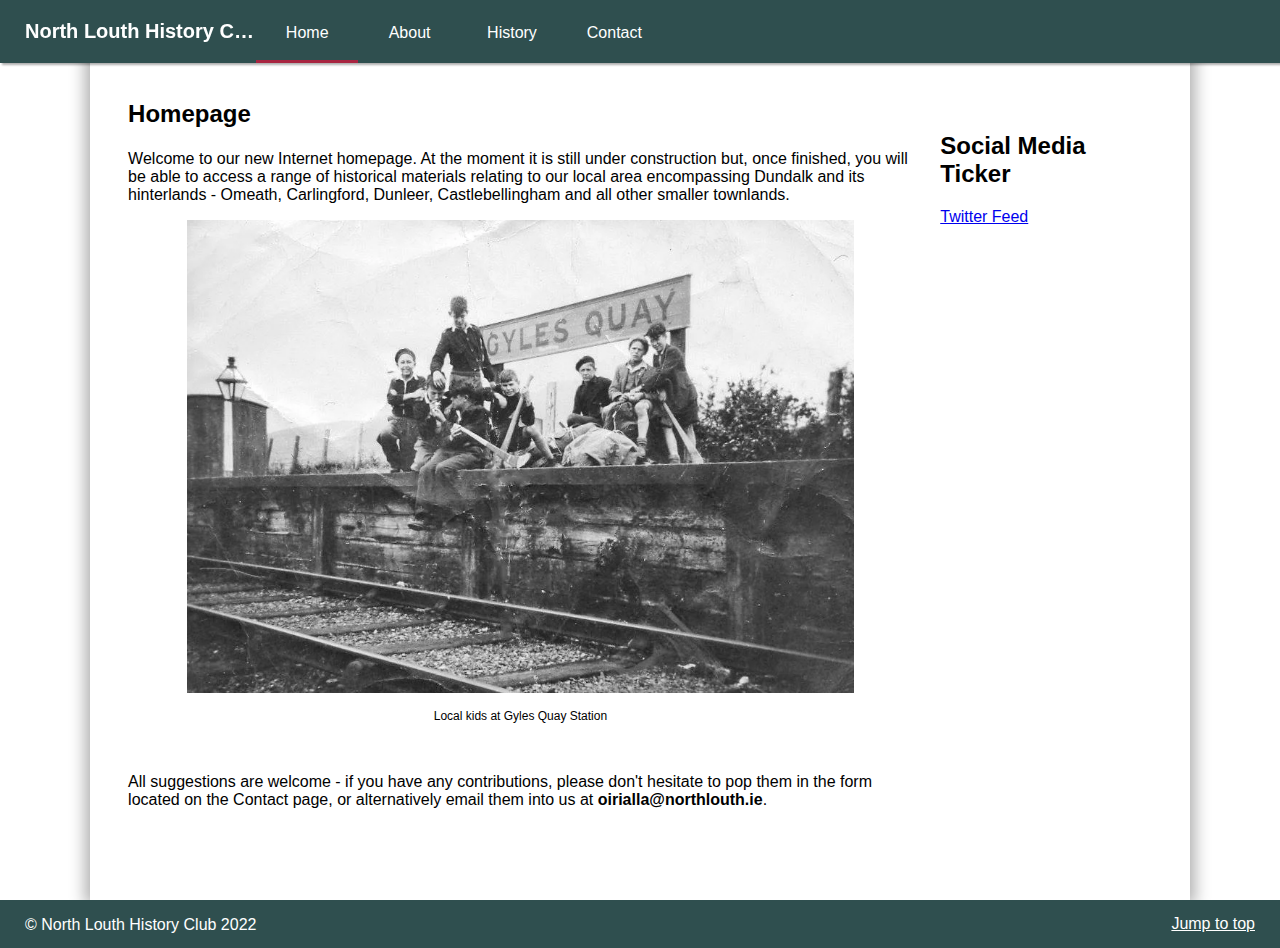
<file: index.html>
<!DOCTYPE html>
<html lang="en">
<head>
    <link rel="stylesheet" type="text/css" href="css/index.css"> 
    <meta charset="UTF-8">
    <meta http-equiv="X-UA-Compatible" content="IE=edge">
    <meta name="viewport" content="width=device-width, initial-scale=1.0">
    <title>North Louth History Club</title>
</head>
<body>
    <nav class ="mobheader"> <!-- mobile-only hamburger menu-->
        <div class="hamburger-menu"> <!-- hamburger menu  source - i have slimmed the CSS slightly but this is the source https://codepen.io/andreykrokhin/pen/mGEqja -->
            <input id="menu__toggle" type="checkbox">
            <label class="menu__btn" for="menu__toggle">
              <span></span>
            </label>
            <p class="title">North Louth History Club</p>
            <ul class="menu__box">
                <li><a class="menu__item" href="index.html">Home</a></li>
                <li><a class="menu__item" href="about.html">About</a></li>
                <li><a class="menu__item" href="history.html">History</a></li>
                <li><a class="menu__item" href="contact.html">Contact</a></li>
            </ul>
        </div>
    </nav>
    <nav class= "header"> <!-- standard desktop-only horizontal navbar-->
        <a class="title" href="index.html">North Louth History Club</a>
            <a class="nav" href="index.html" id="current">Home</a>   
            <a class="nav" href="about.html">About</a>
            <a class="nav" href="history.html">History</a>
            <a class="nav" href="contact.html">Contact</a>
    </nav> 
    <section id="anchor">
        <div class="flexitainer"> <!-- flex container for all of content on homepage -->
            <div class="flexcontent">
                <h2>Homepage</h2>
                <p>
                    Welcome to our new Internet homepage. At the moment it is still under construction but, once finished, 
                    you will be able to access a range of historical materials relating to our local area encompassing 
                    Dundalk and its hinterlands - Omeath, Carlingford, Dunleer, Castlebellingham and all other smaller townlands.
                </p>
                <div class="containsimg"> <!-- this div class does what it says on the tin -->
                    <img alt="Greenore Station Placeholder" src="imgs/gyles.webp">
                    <p style="text-align: center; font-size: 0.75rem;">Local kids at Gyles Quay Station</p>
                </div>
                <br>
                <p>
                    All suggestions are welcome - if you have any contributions, please don't hesitate to pop them in the form located on the Contact page,
                    or alternatively email them into us at <strong>oirialla@northlouth.ie</strong>.
                </p>
            </div>
            <div class="aside"><h2>Social Media Ticker</h2>
                <p class=""></p>
                <a class="twitter-timeline" data-height="800" href="https://twitter.com/NLHC_ci?ref_src=twsrc%5Etfw">Twitter Feed</a> 
                <script async src="twitter/widgets.js"></script> <!-- code source: twitter embed. otherwise, the linked account is mine. https://publish.twitter.com/# -->
            </div>
        </div>
    </section>
    <footer>
        <p>© North Louth History Club 2022</p> <a href="#anchor">Jump to top</a>
    </footer>
</body>
</html>
</file>
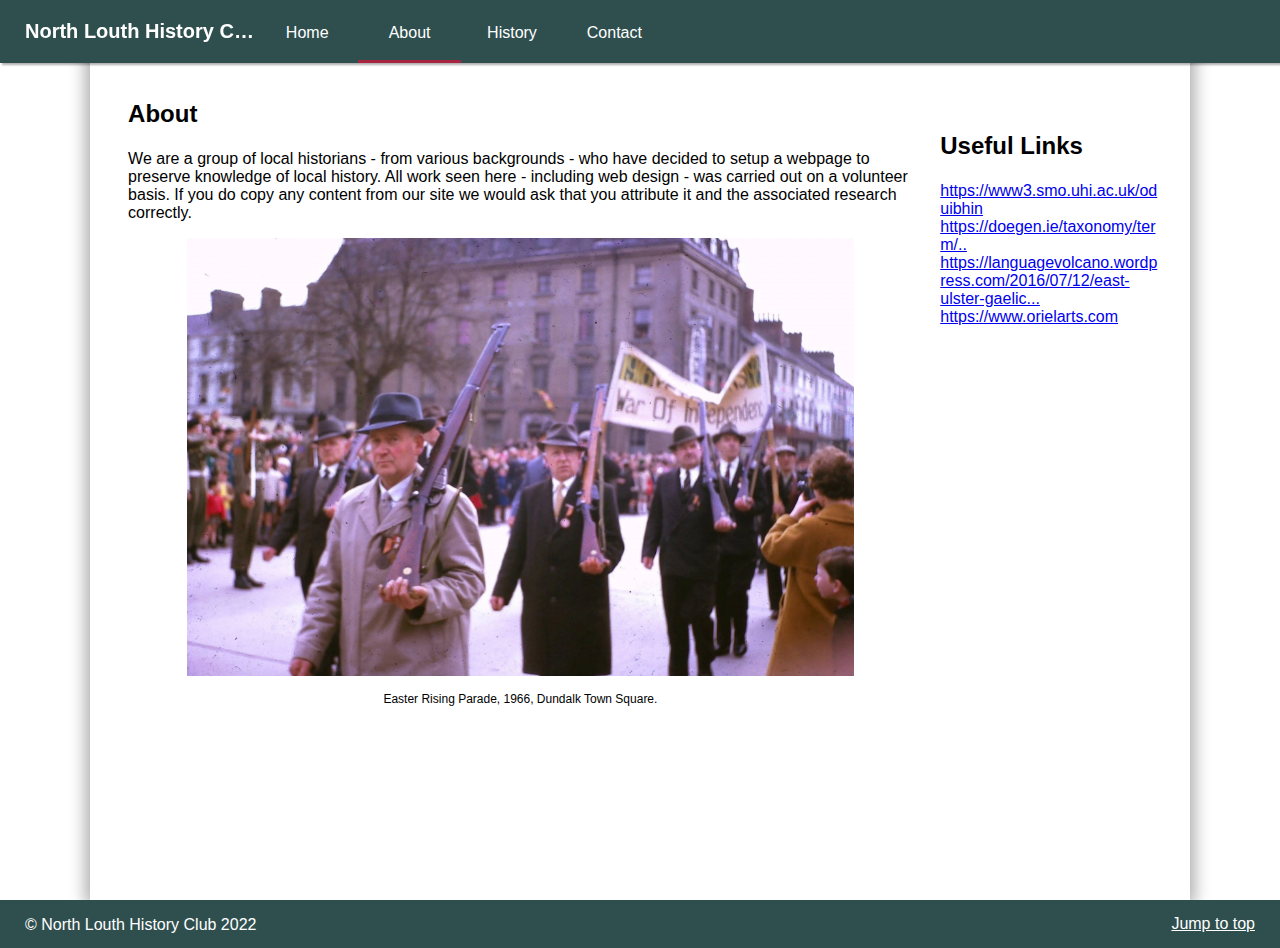
<file: about.html>
<!DOCTYPE html>
<html lang="en">
<head>
    <link rel="stylesheet" type="text/css" href="css/index.css">
    <meta charset="UTF-8">
    <meta http-equiv="X-UA-Compatible" content="IE=edge">
    <meta name="viewport" content="width=device-width, initial-scale=1.0">
    <title>North Louth History Club</title>
</head>
<body>

    <nav class="mobheader">
        <div class="hamburger-menu">
            <input id="menu__toggle" type="checkbox">
            <label class="menu__btn" for="menu__toggle">
              <span></span>
            </label>
            <p class="title">North Louth History Club</p>
            <ul class="menu__box">
                <li><a class="menu__item" href="index.html">Home</a></li>
                <li><a class="menu__item" href="about.html">About</a></li>
                <li><a class="menu__item" href="history.html">History</a></li>
                <li><a class="menu__item" href="contact.html">Contact</a></li>
            </ul>
        </div>
    </nav>
    <nav class="header">
        <a class="title" href="index.html">North Louth History Club</a>
            <a class="nav" href="index.html">Home</a>   
            <a class="nav" href="about.html" id="current">About</a>
            <a class="nav" href="history.html">History</a>
            <a class="nav" href="contact.html">Contact</a>
    </nav> 

    <section id="anchor">
       <div class="flexitainer">
         <div class="flexcontent">
           
                <h2>About</h2>
                <p>
                    We are a group of local historians - from various backgrounds - who have decided to setup a webpage to preserve knowledge of local history. All work seen here - including web design - was carried out on a volunteer basis. If you do copy any content from our site we would ask that you attribute it and the associated research correctly.
                </p>
            
            
            <div class="containsimg">
                <img src="imgs/dundalk1.webp" alt="Easter Rising Parade">
                <p style="text-align: center; font-size: 0.75rem;">Easter Rising Parade, 1966, Dundalk Town Square.</p>
            </div>
        </div>
        <div class="aside"><h2>Useful Links</h2>
            <div class="side2"><a href="https://www3.smo.uhi.ac.uk/oduibhin">https://www3.smo.uhi.ac.uk/oduibhin</a> <br>
            <a href="https://doegen.ie/taxonomy/term/21984">https://doegen.ie/taxonomy/term/..</a> <br>
            <a href="https://languagevolcano.wordpress.com/2016/07/12/east-ulster-gaelic-a-forgotten-dialect">https://languagevolcano.wordpress.com/2016/07/12/east-ulster-gaelic...</a> <br>
            <a href="https://www.orielarts.com">https://www.orielarts.com</a></div>

        </div>
        </div>
      
       
    </section>

    <!-- timeline idea - have a timeline from town prehistory, foundation, key events, treaties, battles, etc etc. use the scrubby line/bubble idea if possible -->

    <footer>
        <p>© North Louth History Club 2022</p> <a href="#anchor">Jump to top</a>
    </footer>
</body>
</html>
</file>
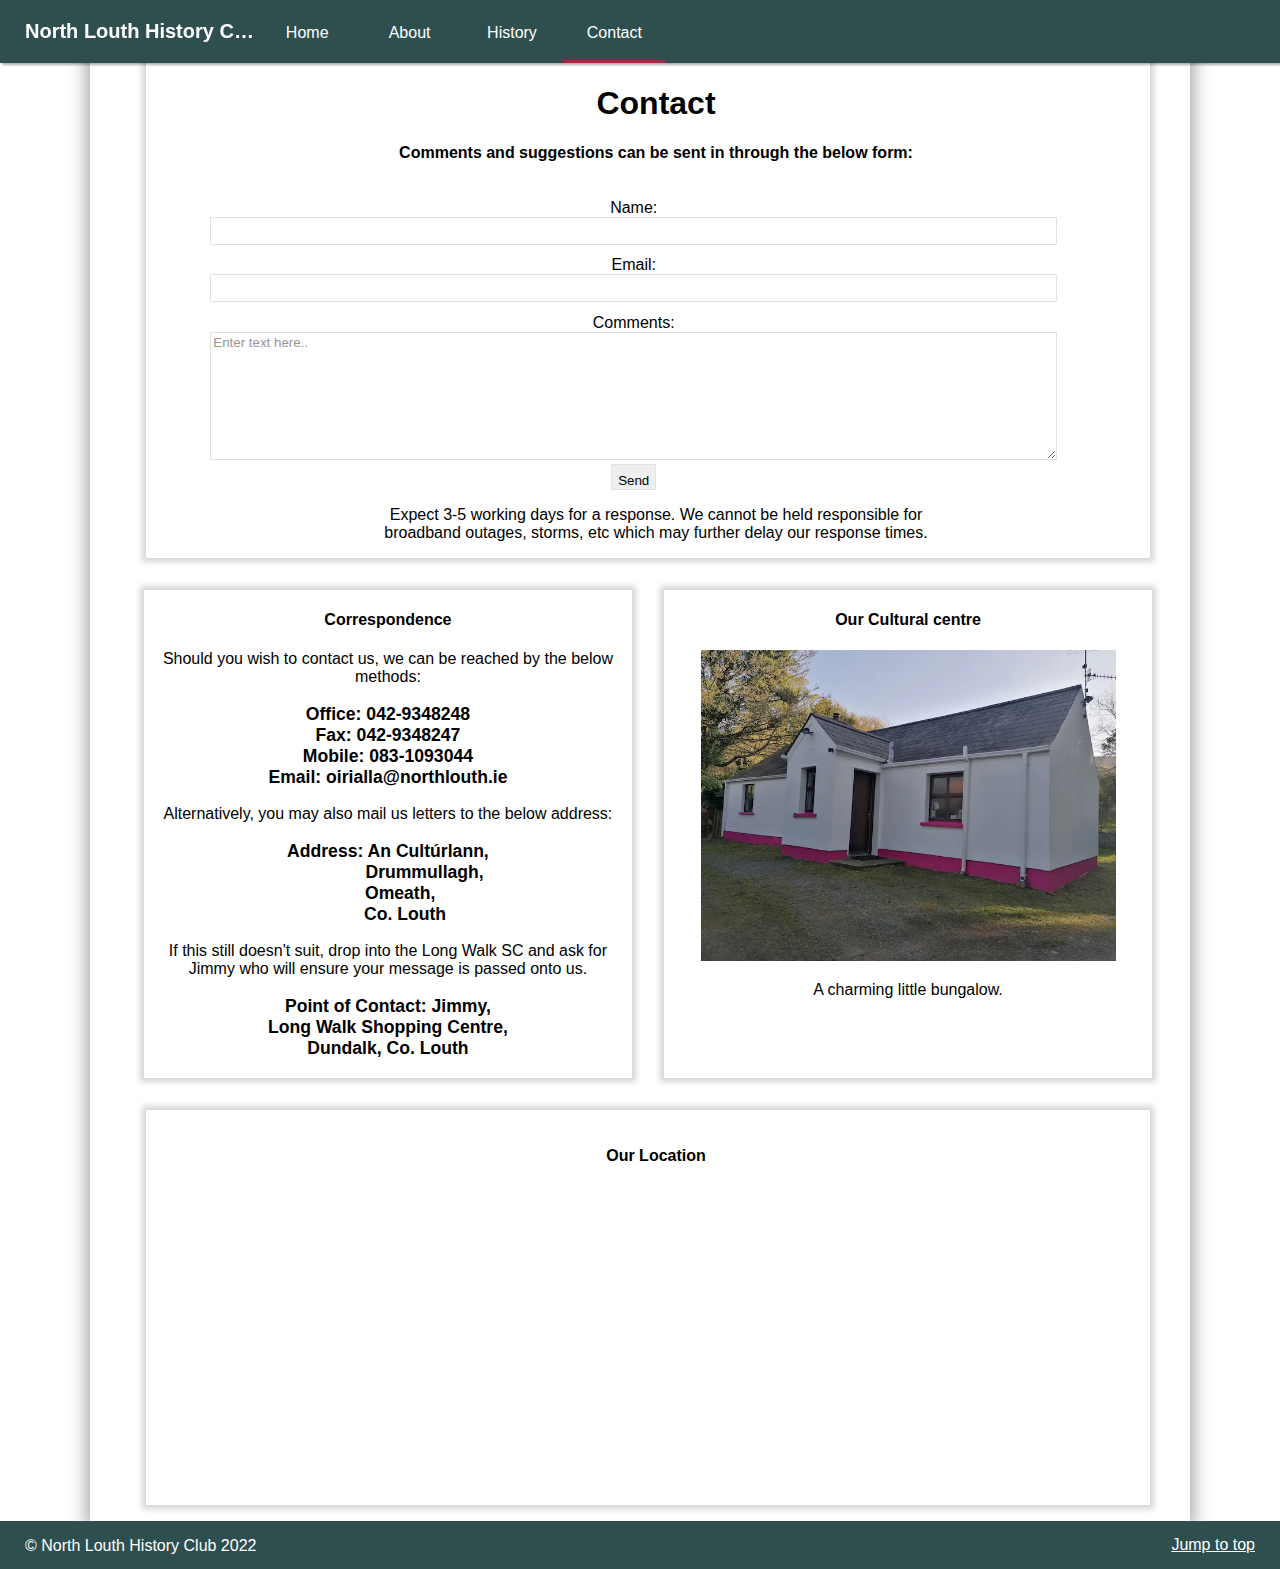
<file: contact.html>
<!DOCTYPE html>
<html lang="en">
<head>
    <link rel="stylesheet" type="text/css" href="css/index.css">
    <meta charset="UTF-8">
    <meta http-equiv="X-UA-Compatible" content="IE=edge">
    <meta name="viewport" content="width=device-width, initial-scale=1.0">
    <title>North Louth History Club</title>
</head>
<body>
    <nav class ="mobheader">
        <div class="hamburger-menu">
            <input id="menu__toggle" type="checkbox" >
            <label class="menu__btn" for="menu__toggle">
              <span></span>
            </label>
            <p class="title">North Louth History Club</p>
            <ul class="menu__box">
                <li><a class="menu__item" href="index.html">Home</a></li>
                <li><a class="menu__item" href="about.html">About</a></li>
                <li><a class="menu__item" href="history.html">History</a></li>
                <li><a class="menu__item" href="contact.html">Contact</a></li>
            </ul>
        </div>
    </nav>
    <nav class ="header">
        <a class="title" href="index.html">North Louth History Club</a>
            <a class="nav" href="index.html">Home</a>   
            <a class="nav" href="about.html">About</a>
            <a class="nav" href="history.html">History</a>
            <a class="nav" href="contact.html" id="current">Contact</a>
    </nav> 
    <section id="anchor">    
        <div class="flexbox">
            <div class="one" id="form">
                <h1>Contact</h1>
            <h4>Comments and suggestions can be sent in through the below form: </h4>
            <form id="comments" action="thanks.html">
                <label for="name">Name:</label><br>
                <input style="width:100%; line-height: 1.5rem; margin-bottom: 0.7rem;" type="text" id="name" name="name" required><br>
                <label for="email">Email:</label><br>
                <input style="width:100%; line-height: 1.5rem; margin-bottom: 0.7rem;" type="text" id="email" name="email" required><br>
                <label for="comment">Comments:</label><br>
                <textarea style="width:100%;height:8rem;" name="comment" id="comment" form="comments" placeholder="Enter text here.." required></textarea><br>
                <input type="submit" value="Send">
            </form>
            <p>
                Expect 3-5 working days for a response. We cannot be held responsible for <br>broadband outages, storms, etc which may further delay our response times.
            </p>
            </div>
        </div>
        <div class="flexbox"><br>
            <div class="two"><h4>Correspondence</h4>
                <p class="context">Should you wish to contact us, we can be reached by the below methods:</p>
                <p class="contact">
                    <strong>Office: 042-9348248</strong><br>
                    <strong>Fax: 042-9348247</strong><br>
                    <strong>Mobile: 083-1093044</strong><br>
                    <strong>Email: oirialla@northlouth.ie</strong><br>
                </p>
                <p class="context">Alternatively, you may also mail us letters to the below address:</p>
                <p class="contact">
                    <strong>Address: An Cultúrlann, <br>
                    &nbsp;&nbsp;&nbsp;&nbsp;&nbsp;&nbsp;&nbsp;&nbsp;&nbsp;&nbsp;&nbsp;&nbsp;&nbsp;&nbsp; Drummullagh, <br>
                    &nbsp;&nbsp;&nbsp;&nbsp; Omeath, <br>
                    &nbsp;&nbsp;&nbsp;&nbsp;&nbsp;&nbsp; Co. Louth</strong> <br>
                </p>
                <p class="context">If this still doesn't suit, drop into the Long Walk SC and ask for Jimmy who will ensure your message is passed onto us.</p>
                <p class="contact"><strong>Point of Contact: Jimmy, <br>
                    Long Walk Shopping Centre, <br>
                    Dundalk, Co. Louth</strong> <br>
                </p>
            </div>
            <div class="containsimg">
                <h4>Our Cultural centre</h4>
                <img src="imgs/omeath.webp" alt="Our cultural centre building.">
                <p>A charming little bungalow.</p>
            </div>
        </div>
        <div class="flexbox">
            <div class="one" id="google">
                <h4>Our Location</h4>
                <iframe class="google" title="Google maps reference" src="https://www.google.com/maps/embed?pb=!1m14!1m12!1m3!1d3071.3703252841315!2d-6.276251273941637!3d54.092424476816575!2m3!1f0!2f0!3f0!3m2!1i1024!2i768!4f13.1!5e1!3m2!1sen!2suk!4v1673183148125!5m2!1sen!2suk" 
                style="border:0; padding: 1%;" allowfullscreen="" loading="lazy" referrerpolicy="no-referrer-when-downgrade"></iframe>
                <!-- source: google maps embed https://support.google.com/maps/answer/144361?hl=en-GB -->
            </div>
        </div>
    </section>
    <footer>
        <p>© North Louth History Club 2022</p> <a href="#anchor">Jump to top</a>
    </footer>
</body>
</html>
</file>
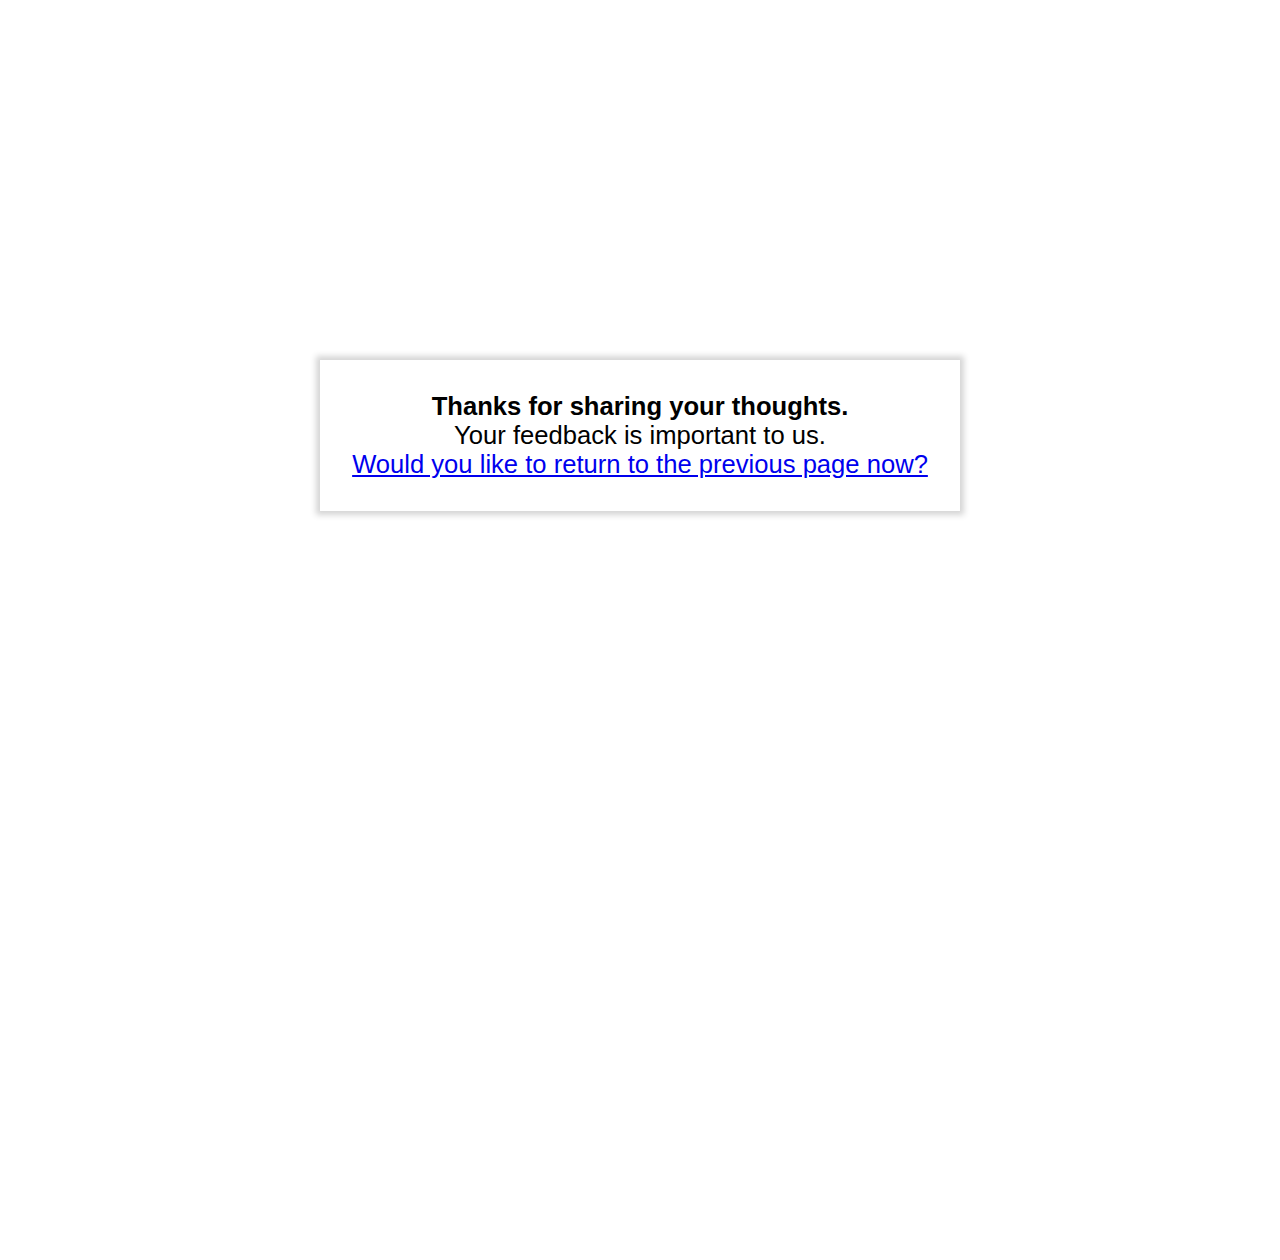
<file: thanks.html>
<!DOCTYPE html>
<html lang="en">
    <head>
        <link rel="stylesheet" type="text/css" href="css/index.css"> 
        <meta charset="UTF-8">
        <meta http-equiv="X-UA-Compatible" content="IE=edge">
        <meta name="viewport" content="width=device-width, initial-scale=1.0">
        <title>North Louth History Club</title>
    </head>
    <body>
        <div class="containsthanks"> <!--This page is just to confirm that the form has been submitted.-->
            <div id="thanks">
                <p class="thanks"><strong>Thanks for sharing your thoughts.</strong><br>
                Your feedback is important to us. <br><a href="contact.html">Would you like to return to the previous page now?</a></p>
            </div>
        </div>
    </body>
</html>
</file>
<file: css/index.css>
* {
    box-sizing: border-box;
    font-family: "Arial", sans-serif;
}

h2, h3 {
    min-height:1.9rem;
}

.google {
    width: 90%;
    height: 35vh;
}

.contact {
    font-size: 1.1rem;
}

.context {
    padding-left: 0.35rem;
    padding-right: 0.35rem;
}

.whitespace {
    height: 4rem;
}

.indent {
    margin-left: 1rem;
}

.containsthanks { /* for form validation page */
    width: 100vw;
    height: 100vh;
    position: relative;
}

#thanks {
    top: 50%;
    left: 50%;
    margin-top: 40vh;
    background-color: white;
    margin-left: 25%;
    margin-right: 25%;
    padding: 2rem;
    box-shadow: 0 0 6px 4px rgba(0, 0, 0, 0.169);
}

.thanks {
    font-size: 1.6rem;
    margin: auto;
    text-align: center;
}

.flexbox {
    display: flex;
    align-items: center;
    justify-content: center;
    flex-wrap: wrap;
    background-color: white;
    max-width: 100%;
    margin-left: 1rem;
    
}

.flexbox > div.two, .flexbox > div.containsimg {
    background-color: white;
    width: 45%;
    height: 45%;
    aspect-ratio: 1 / 1 ;
    max-width: 100%;
    margin: 1rem;
    text-align: center;
    font-size: 1rem;
    box-shadow: 0 0 6px 4px rgba(0, 0, 0, 0.169);
  }

  .flexbox > div.one {
    background-color: white;
    width: 92.5%;
    height: 45%;
    padding-top: 1rem;
    padding-left: 4rem;
    padding-right: 3rem;
    max-width: 100%;
    margin: 1rem;
    text-align: center;
    font-size: 1rem;
    box-shadow: 0 0 6px 4px rgba(0, 0, 0, 0.169);
  }


#comments {
    max-width: 95%;
    padding-top: 1rem;
}


.containsvid {
    position: relative;
    padding-bottom: 75%; /* for this trick I must give a hat-tip to this thread https://stackoverflow.com/questions/1495407/maintain-the-aspect-ratio-of-a-div-with-css */
    max-width: 100%;    /* "create a wrapper <div> with a percentage value for padding-bottom, like this... It will result in a <div> with height equal to 75% of the width of its container (a 4:3 aspect ratio).
                        This relies on the fact that for padding :
                        The percentage is calculated with respect to the width of the generated box's containing block [...] (source: w3.org) */
    height: auto; 
    overflow: hidden; 
}

.containsvid iframe, .containsvid object, .containsvid embed {
    position: absolute;
    top: 0;
    left: 0;
    width: 100%;
    height: 100%;  
}

@media only screen and (max-width: 1080px) { /* for mobile screens */
  @media (pointer:none) { /*specifically targets phones - which typically do not have a mouse attached. I have done this in a child query because it was throwing up W3C validator errors to do it in one long query. */
    * { overflow: hidden; }

            html,
            body {
                overflow-x: hidden;
            }

            body {
                position: relative;
            }

            .title {
                font-size: 2rem;
                text-align: center;
                margin-bottom: 8px;
                padding-bottom: 8px;
            }

            .header,
            .toosmall {
                display: none;
            }
        }
    #menu__toggle {
        opacity: 0;
    }
    
    #menu__toggle:checked~.menu__box {
        visibility: visible;
        left: 0;
    }

    .menu__btn {
        display: flex;
        align-items: center;
        position: fixed;
        top: 20px;
        left: 20px;
        width: 26px;
        height: 26px;
        cursor: ;
        z-index: 1;
    }

    .menu__btn>span,
    .menu__btn>span::before,
    .menu__btn>span::after {
        display: block;
        position: absolute;

        width: 100%;
        height: 2px;

        background-color: white;

    }

    .menu__btn>span::before {
        content: '';
        top: -8px;
    }

    .menu__btn>span::after {
        content: '';
        top: 8px;
    }

    .menu__box {
        display: block;
        position: fixed;
        visibility: hidden;
        text-align: center;
        top: 0;
        width: 100%;
        height: 260px;
        margin-top: 63px;

        padding: 10px 0;

        list-style: none;
        background-color: rgb(108, 122, 136, 0.75);
    }

    .menu__item {
        display: block;
        padding: 0.8rem 1.6rem;
        color: white;
        font-family: 'Arial', sans-serif;
        font-size: 30px;
        font-weight: 600;
        text-decoration: none;
    }

    .menu__item:hover {
        background-color: #CFD8DC;
    }

    .mobheader {
        z-index: 200;
        position: fixed;
        top: 0;
        left: 0px;
        width: 100%;
        height: 63px;
        background-color: darkslategrey;
        font-family: "Arial", sans-serif;
        color: white;
        overflow: hidden;
 
    }
}

.separator1 {
    height: 1px;
    background: darkslategray;
    margin-bottom: 2rem;
    margin-left: 2rem;
    margin-right: 2rem;
    margin-top: 2rem;
    width: 95%;
}

img {
    max-width: 100%;
    padding-left: 7.5%;
    padding-right: 7.5%;
}

.top2 {
    padding-bottom: 2rem;
}

.left {
    flex: 1;
    margin-left: 2rem;
    margin-top: 1rem;
}

.right {
    flex: 1;
    margin-top: 1rem;
}

.flexitainer {
   
    width: 100%;
    height: 100%;
    display: flex;
    align-items: center;
    justify-content: center;
    flex-wrap: wrap;
}


.aside {
    align-self: flex-start; top: 0;
    width: 100%;
}



@media only screen and (pointer) and (max-width: 1151px) {
 /* for smaller browser windows and tablets */ 
        html,
        body {
            overflow-x: hidden;
        }

        body {
            position: relative;
        }

        .flexitainer {
            flex-direction: column;
            justify-content: flex-start; 
        }

        .flexcontent {  align-self: flex-start !important;  top: 0; }

        .flexcontact {  align-self: flex-start !important;  top: 0; }

        .flexcontent > p, .side2 > a { margin-left: 0.5rem;}

        .aside {
            
            align-self: flex-start; top: 0;

        }

        footer {
           width: 100%;
            height: 3.2rem;
            background-color: darkslategrey;
            color: white;
            text-decoration: none;
            justify-content: center;
            position: static;
            bottom: 0;
            margin-bottom: 0;
            padding-bottom: 0.5rem;
            align-self: flex-end; 
        }

        footer > p {
            padding: 1rem 1rem;
        }

        footer > a {
            display: none;
        }

        section {
            min-height: 100vh;
            
        }

        #anchor {
        padding-top: 0rem;
        }

        h1,
        h2,
        h3 {
            text-align: center;
        }

        .header,
        .toosmall {
            display: none;
        }

        .title {
            font-size: 20px;
            text-align: center;
            margin-bottom: 8px;
            padding-bottom: 8px;
        }

        #menu__toggle {
            display: none;
        }

        .separator1 {
            height: 1px;
            background: darkslategray;
            margin-bottom: 2rem;
            margin-left: 1rem;
            margin-right: 7rem;
            width: 90%;
        }

        .flexbox {
            display: flex;
            flex-wrap: wrap;
            background-color: white;
            max-width: 100%;
            max-height: 150vh;
            flex: auto;
            flex-shrink: 2;
            margin-left: 0rem;
            
        }
        
        .flexbox > div.two, .flexbox > div.containsimg {
            max-height: 160vh;
            flex: 2 0 auto;
        }

        .flexbox > div.one {
            max-height: 160vh;
            flex: 2 0 auto;
            justify-content: center;
            align-content: center;
        }

        .flexbox > #google {
           padding-left: 0;
           padding-right: 0;
           padding-bottom: 2rem;
        }

        .google {
            width: 35vh;
            height: 45vh;
        }

        .flexbox > div#form {
            padding-top: 2rem;
        }

        .flexbox > div.containsimg {
            height: auto;
            max-height: 100%;
            object-fit:cover;
        }

        .containsthanks {
            height: 40vh;
        }

        #thanks {
            width: 90%;
            margin-left: 3%;
            margin-bottom: 75%;
            margin-top: 50%;
        }
        

        @media screen and (orientation:landscape) { /* specific media query to target visual bugs when on mobile mode with the phone turned landscape */
            section {
                height: 150vh;
            }

            .flexbox > div.two, .flexbox > div.containsimg {
                height: 100vh;
                max-height: 300vh;
                overflow: hidden;
            }

            .flexbox > div.one {
                max-height: 300vh;
            }

            .form { min-height: 155vh; max-height: 300vh;}

            .google {
                width: 150vh;
                height: 75vh;
            }

            .flexsec1 {
                width: 93vw;
            }

            .flexcontent {
                padding-top: 3.5rem;
            }

            footer {
                display: none;
            }
        }

        .menu__btn { /* hamburger menu styling, source https://codepen.io/andreykrokhin/pen/mGEqja */
            display: flex;
            align-items: center;
            position: fixed;
            top: 20px;
            left: 20px;
            width: 26px;
            height: 26px;
            cursor: pointer;
            z-index: 1;
        }

        .menu__btn>span,
        .menu__btn>span::before,
        .menu__btn>span::after {
            display: block;
            position: absolute;
            width: 100%;
            height: 2px;
            background-color: white;

        }

        .menu__btn>span::before {
            content: '';
            top: -8px;
        }

        .menu__btn>span::after {
            content: '';
            top: 8px;
        }

        .menu__box {
            display: block;
            position: fixed;
            visibility: hidden;
            text-align: center;
            top: 0;
            width: 100%;
            height: 260px;
            margin-top: 63px;
            padding: 10px 0;
            list-style: none;
            background-color: rgb(108, 122, 136, 0.75);
        }

        .menu__item {
            display: block;
            padding: 12px 24px;
            color: white;
            font-family: 'Arial', sans-serif;
            font-size: 30px;
            font-weight: 600;
            text-decoration: none;

        }

        .menu__item:hover { /* end hamburger styles */
            background-color: #CFD8DC;
        }

        img {
            max-width: 100%;

        }

        .mobheader {
            z-index: 100;
            position: fixed;
            top: 0;
            left: 0px;
            width: 100%;
            height: 63px;
            background-color: darkslategrey;
            font-family: "Arial", sans-serif;
            color: white;
        }

        .top {
            padding-top: 5rem;
            font-family: "Arial", sans-serif;
        }

        .top2 {
            padding-bottom: 2rem;
        }

        #greenore {
            width: 100%;
            min-width: 100% !important;
            min-height: 100% !important;
            object-fit: fill;
            align-items: center;
        }

        .cont {
            margin-bottom: 1rem;
            text-align: center;
        }
        .rail,
        .town,
        .fun,
        .mil {
            text-align: justify;
            padding: 5%;
            margin-left: 0rem;
            margin-right: -1.75rem;
            position: relative;
        }

        .flextitle {
            width: 95%;
            height: 3.5rem;
            background-color: lightskyblue;
            color: white;
            font-weight: 600;
            font-size: 1.65rem;
            text-align: center;
            align-items: center;
            justify-content: center;
            margin: auto;
            padding-top: 0.8rem;
        }

        .containsimg {
            margin-top: 0.5rem;
            margin-bottom: 1rem;
            position: relative;
            width: 95%;
            max-width: 95%;
            height: auto;
        }

        .rail > .containsimg, .fun > .containsimg {
            margin-left: 0.7rem;
            height: 120%;
        }

        .content {
            padding-left: 6.5%;
            padding-right: 2.5%;
            padding-top: 7.5%;
            padding-bottom: 7.5%;
            width: 92%;
            min-height: 30px;
        }


        .content1 {
            margin-top: -2rem;
            padding-left: 6.5%;
            padding-right: 2.5%;
            padding-top: 7.5%;
            padding-bottom: 2.5%;
            width: 89%;
            min-height: 30px;
        }

        .sec1 {
            margin-right: 2rem;
            margin-left: -1rem;
            width: 100%;
        }

        .flexsec1 {
            flex-direction: column;
            display: flex;
            align-items: center;
            justify-content: flex-start;
            margin-top: 2rem;
            margin-left: 0.2rem;
        }

        .flexsec1 > div {
                box-shadow: 0 0 6px 1px rgba(0, 0, 0, 0.169);
                margin-bottom: 1rem;
                width: 100%;
        }

        .side2 > a {
            align-items: center;
            text-align: center;
        }

        #comments > textarea {
            margin-bottom: 1rem;
        }

        #comments > input[type=text], input[type=submit], textarea {
            border: 0.11rem solid rgb(226, 226, 226);
            border-radius: 0.05rem;
          }
    
        #comments > input[type=text]:focus, textarea:focus {
            border: 0.11rem solid rgb(20, 20, 20);
            transition: 0.3s;
        }

        @media screen and (orientation:portrait) { /* mobile portrait-mode visual fixes */
            .aside { width: 100%; }
            .flexsec1 { width:86vw; }
            .flexitainer {flex-direction: column;  margin-top: 3rem;} 
            .left, .right {margin-right: 1.5rem;}
            .left { justify-content: center; align-items: center;}
            .town > .flextitle, .mil > .flextitle, .fun > .flextitle, .town > p, .mil > p { margin-right: 1.5rem;} 
        }
    }

@media only screen and (min-width: 1152px) and (orientation:landscape) { /* standard desktop styling */

    .mobheader, .toosmall { /* hide mobile navbar in desktop mode */
        display: none;
    }
    section { 
        min-height: 100vh;
    }

    .flexsec1 {
        margin-top: 2rem;
        padding-top: 1rem;
        margin-right: 0rem;
        margin-left: 3rem;
        width: 90%;
    }

    .left {
        flex: 1;
        margin-left: 2rem;
        margin-top: 1rem;
    }
    
    .right {
        flex: 3;
        margin-top: 1rem;
    }
    
    .flexitainer {
        width: 100%;
        height: 100%;
        display: flex;
        align-items: center;
        justify-content: center;
        flex-wrap: wrap;
        flex-direction: row;
    }

    body { /* background image source ref Discover Ireland; see https://www.discoverireland.ie/louth/short-stay-louth */ 
        background-image: url(https://assets-eu-01.kc-usercontent.com/aa24ba70-9a12-01ae-259b-7ef588a0b2ef/21818b7f-a293-4cc2-81b7-752e9695845d/header-carlingford-lough-louth.jpg);
        margin: 0;
        padding: 0;
    }

    .header { /* desktop navbar styling */
        z-index: 200;
        position: fixed;
        list-style-type: none;
        top: 0;
        width: 100%;
        height: 63px;
        background-color: darkslategrey;
        font-family: "Arial", sans-serif;
        color: white;
        box-shadow: 2px 2px 2px 0px rgba(0, 0, 0, 0.319);
    }

    .main {
      margin-left: 6rem; 
      margin-bottom: 1rem;
    }

    .top2 {
        margin-top: 50px;
        padding-bottom: .5%;
    }

    .content {
        float: left;
        width: 70%;
        padding-top: 7.5%;
        padding-bottom: 7.5%;
        padding-left: 5%;
        min-height:30px; 
    }

    .containsimg {
        margin-top: 0.5rem;
        margin-bottom: 1rem;
        position: relative;
        width: 100%;
        max-width: 100%;
        height: auto;
        margin-left: auto;
        margin-right: auto;
    }
    

    .flexcontent {
       
        flex: 2 0;
        padding-left: 3.5%;
        padding-right: 2.5%;
        padding-bottom: 4.5%;
        padding-top: 3rem;
        min-height: 30px;
        text-align: left;
        align-self: flex-start !important;   
    }


    .aside {
        top: 0;
        position: sticky;
        align-self: flex-start;
        padding-top: 5rem;
        flex: 1 8;
        padding-bottom: 7.5%;
        color: black;
        padding-right: 2%;
        margin-right: 0.5rem;
        z-index: 50;
        max-width: 22%;
        /* this is quite useful for troubleshooting purposes border: 1px solid black; */ 
    }

    .margin {
        margin-top: 14.5rem;
    }

    .side {
        margin-top: 6em;
        overflow-wrap: normal;
        text-align: center;
    }

    .side2 {
        width: 100%;
        margin-top: 0em;
        overflow-wrap:break-word;
    }

    .align {
        float: left;
        margin-left: -5%;
        padding-top: 5%;
    }
    
    .content1 {
        padding-left: 7.5%;
        padding-right: 7.5%;
        padding-top: 7.5%;
        padding-bottom: 2.5%;
        width: 85%;
        min-height:30px; 
    }

    #current {
        border-bottom: 3px solid rgba(220, 20, 60, 0.7);
    }

    .header .nav { /* desktop navbar styling */
        width: 8%;
        float: left;
        text-align: center;
        padding-left: 8px;
        padding-right: 8px;
        padding-bottom: 18px;
        padding-top: 10px;
        margin-top: 14px;
        font-family: "Arial", sans-serif;
        font-weight: 500;
        color: white;
        background-color: darkslategrey;
        text-decoration: none;
    }

    .header .nav:hover { /* modify css when navbar buttons are hovered over */
        color: rgb(200, 200, 200);
        background-color: rgba(0, 0, 0, .1);
        border-bottom: 3px solid rgb(174, 89, 89);
        font-size: 1.1rem;
        transition: 0.25s;
    }

    .title {
        width: 20%;
        float: left;
        font-size: 20px;
        font-weight: 700;
        padding-left: 25px;
        padding-bottom: 20px;
        text-overflow: ellipsis;
        overflow:hidden;
        white-space:nowrap;
        text-decoration: none;
        color: white;
        margin-top: 1.25rem;
    }

    .title:hover {  color: rgb(200,200,200); transition: 0.1s; }

    .links > li:hover {
        background-color: rgb(79, 142, 181);
        transition: 0.1s;
    }
   
    .sec1 {
        display: flex;
        margin-left: 0em;
        margin-top: -3em;
        width: 90%;
        text-align: center;
        font-family: "Arial", sans-serif;
    }

    #cont {
        text-align: left;
        padding-top: 0rem;
        padding-bottom: 0.3rem;
        margin-left: 0.8rem;
    }


    .flextitle { /* custom title boxes for section headings on the History page */
        width: 100%;
        height: 1.5rem;
        background-color: lightskyblue;
        color: white;
        font-weight: 600;
        padding-left: 0.5rem;
        padding-top: 0.125rem;
    }

    .rail,
    .town,
    .fun,
    .mil {
        margin-left: 1rem;
    }

    .top {
        padding-top: 50px;
        text-align: center;
        font-family: "Arial", sans-serif;
    }

    section {
        overflow: auto;
        background-color: white;
        margin-left: 7vw;
        margin-right: 7vw;
        padding-top: 2rem;
        /*box-shadow: 5px 7px 5px 1px rgba(0, 0, 0, 0.319);*/
        box-shadow: 0 0 15px 5px rgba(0, 0, 0, 0.319);
    }

    #comments > input[type=text], input[type=submit], textarea {
        border: 0.11rem solid rgb(226, 226, 226);
        border-radius: 0.05rem;
      }

    #comments > input[type=text]:hover, textarea:hover {
        border: 0.11rem solid rgb(20, 20, 20);
        transition: 0.3s;
    }
  
    #comments > textarea::placeholder {
        color: rgb(150,150,150);
    }

    #comments > input[type=submit] {
        padding-top: 0.5rem;
    }

    #comments > input[type=submit]:hover {
        background-color: darkgray;
        transition: 0.1s;
      }

    footer {
        width: 100%;
        height: 3rem;
        background-color: darkslategrey;
        position: absolute; 
    }

    .spacer {
        flex: 1;
    }

    footer,
    footer>a {
        font-family: "Arial", sans-serif;
        color: white;
    }

    footer>p {
        float: left;
        padding-left: 25px;
    }

    footer>a {
        float: right;
        padding-right: 25px;
        padding-top: 15px;
    }
}
</file>
